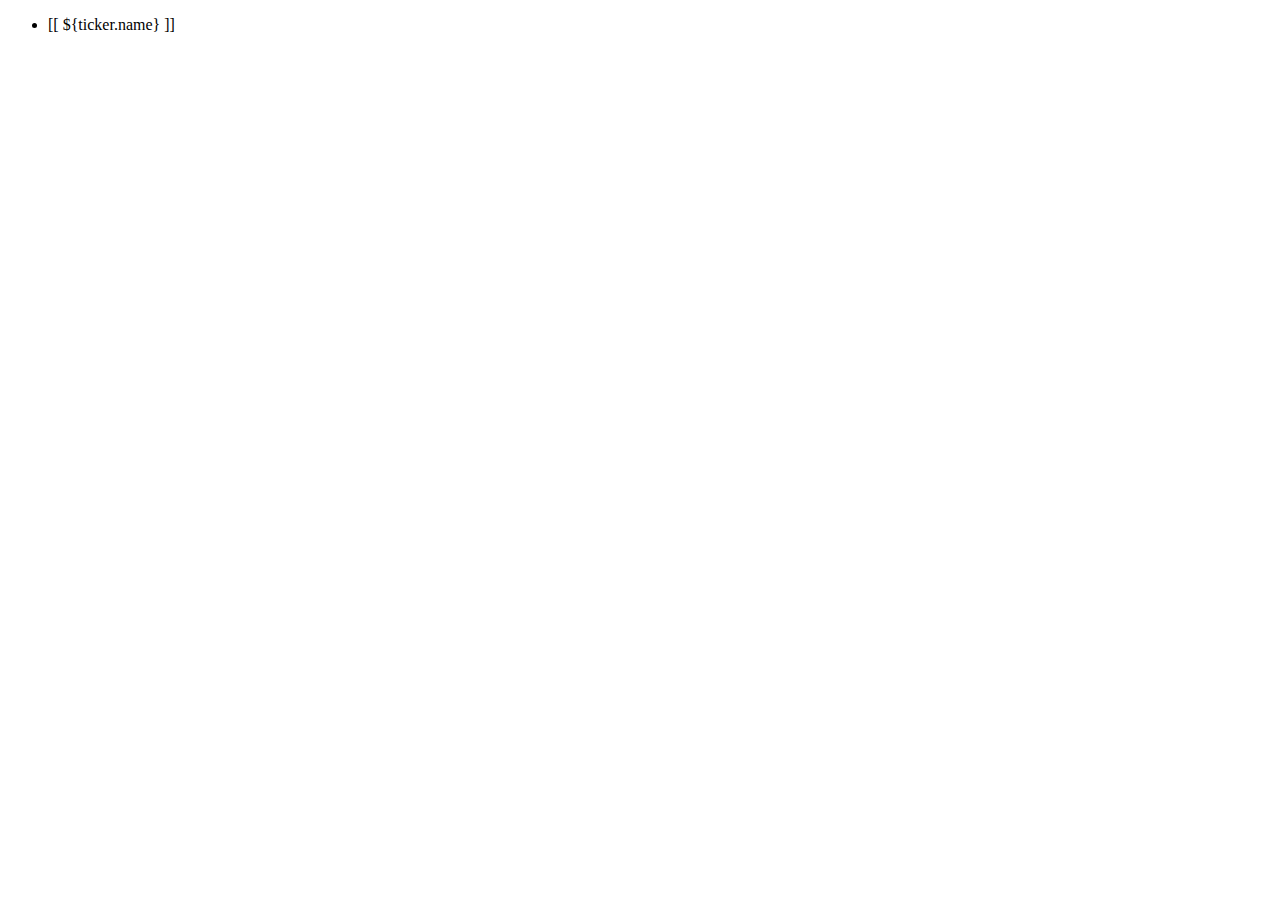
<file: src/main/resources/templates/index.html>
<!doctype html>
<html lang="en">
<head data-th-replace="base :: page_head(~{::title},~{})">
  <title>Stock</title>
</head>
<body data-th-replace="base :: page_body(~{::main})">
<main>
  <ul data-th-each="ticker : ${tickers}">
    <li>
      <a data-th-href="'/stock/' + ${ticker.name}">[[ ${ticker.name} ]]</a>
    </li>
  </ul>
</main>
</body>
</html>
</file>
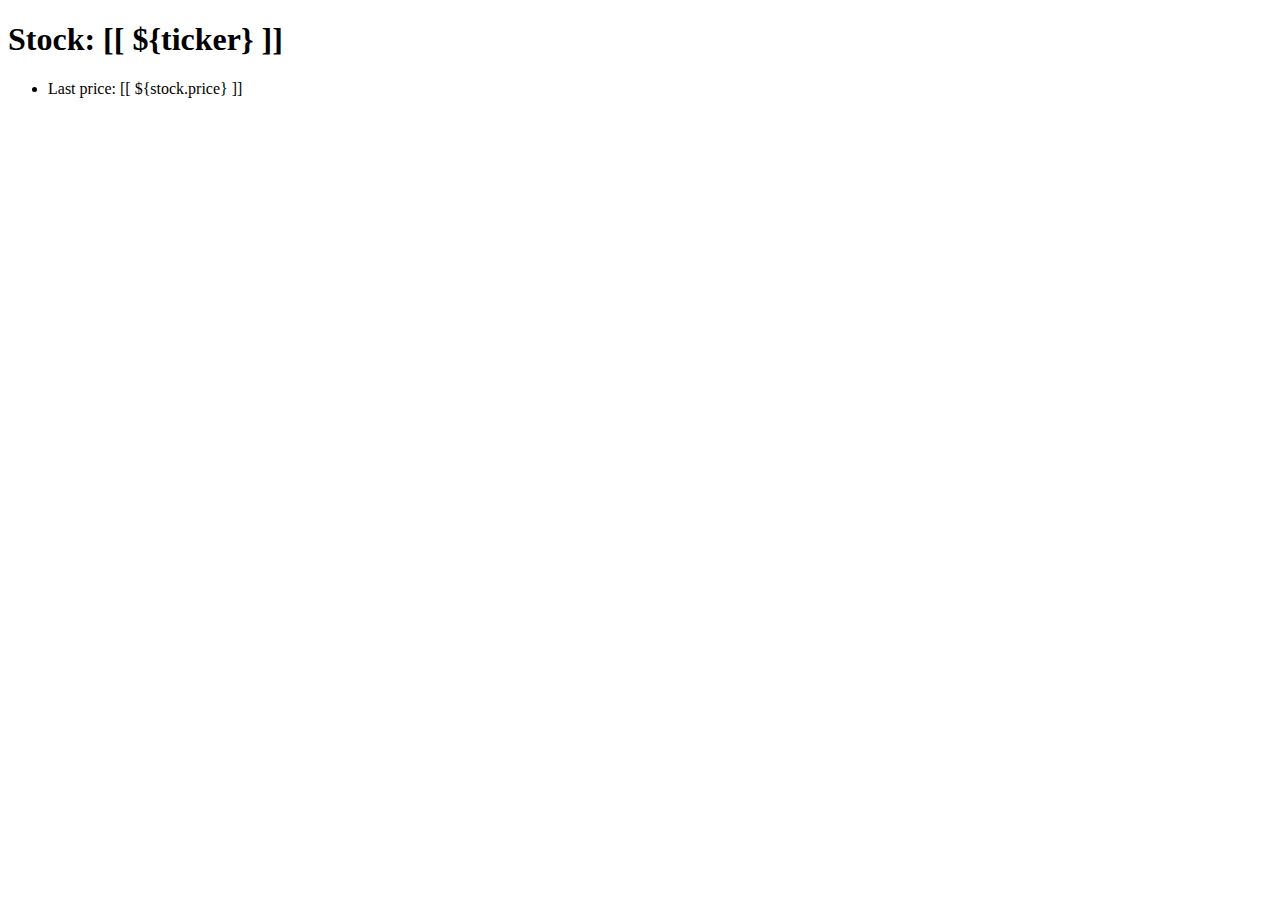
<file: src/main/resources/templates/stock.html>
<!doctype html>
<html lang="en">
<head data-th-replace="base :: page_head(~{::title},~{})">
  <title>[[ ${ticker} ]]</title>
</head>
<body data-th-replace="base :: page_body(~{::main})">
<main>
  <h1>Stock: [[ ${ticker} ]]</h1>
  <ul id="stocks" data-th-each="stock : ${stocks}">
    <li>Last price: [[ ${stock.price} ]]</li>
  </ul>
  <script data-th-inline="javascript">
    document.addEventListener('DOMContentLoaded', onDOMContentLoaded);

    function onEventSourceMessage(message) {
      document.querySelector('#stocks').innerHTML = message.data;
    }

    function onDOMContentLoaded() {
      const eventSourceURL = [[ @{|/stock/${ticker}/stream|} ]];
      // var eventSourceURL = '/stock/' + [[ ${ticker} ]] + '/stream';
      const eventSource = new EventSource(eventSourceURL);

      eventSource.addEventListener('message', onEventSourceMessage);
    }
  </script>
</main>
</body>
</html>
</file>
